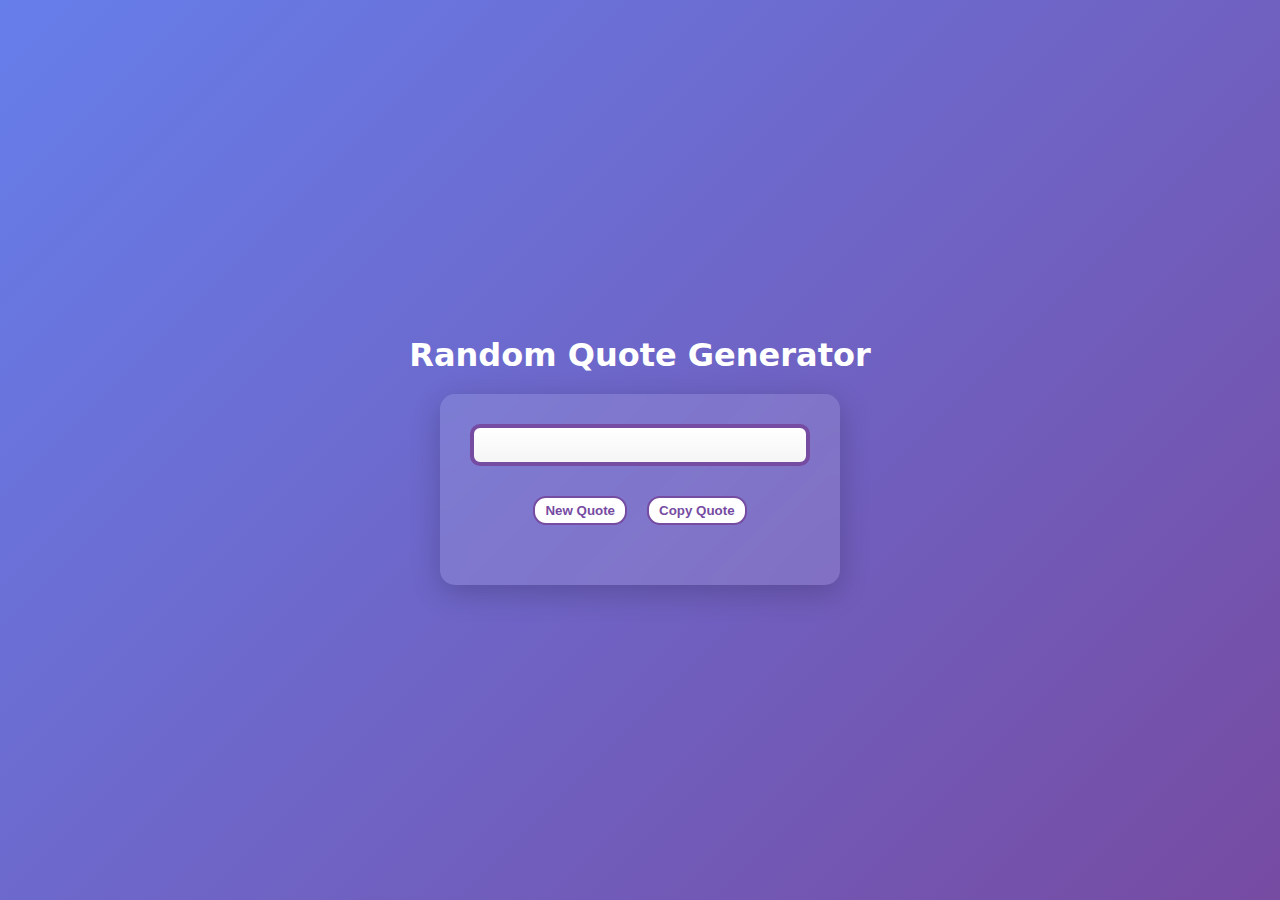
<file: index.html>
<!DOCTYPE html>
<html lang="en">

<head>
    <meta charset="UTF-8">
    <meta name="viewport" content="width=device-width, initial-scale=1.0">
    <title>Quote App</title>
    <link rel="stylesheet" href="Quote.css">
</head>

<body>

    <div class="header">
        <h1>Random Quote Generator</h1>
    </div>
    <div class="container">
        <div class="quote-box">
            <p id="quote"></p>
        </div>
        <div class="btn">
            <button id="new-quote">New Quote</button>
            <button id="copy-quote">Copy Quote</button>
        </div>
    </div>
    <script src="Quote.JS"></script>
</body>

</html>
</file>
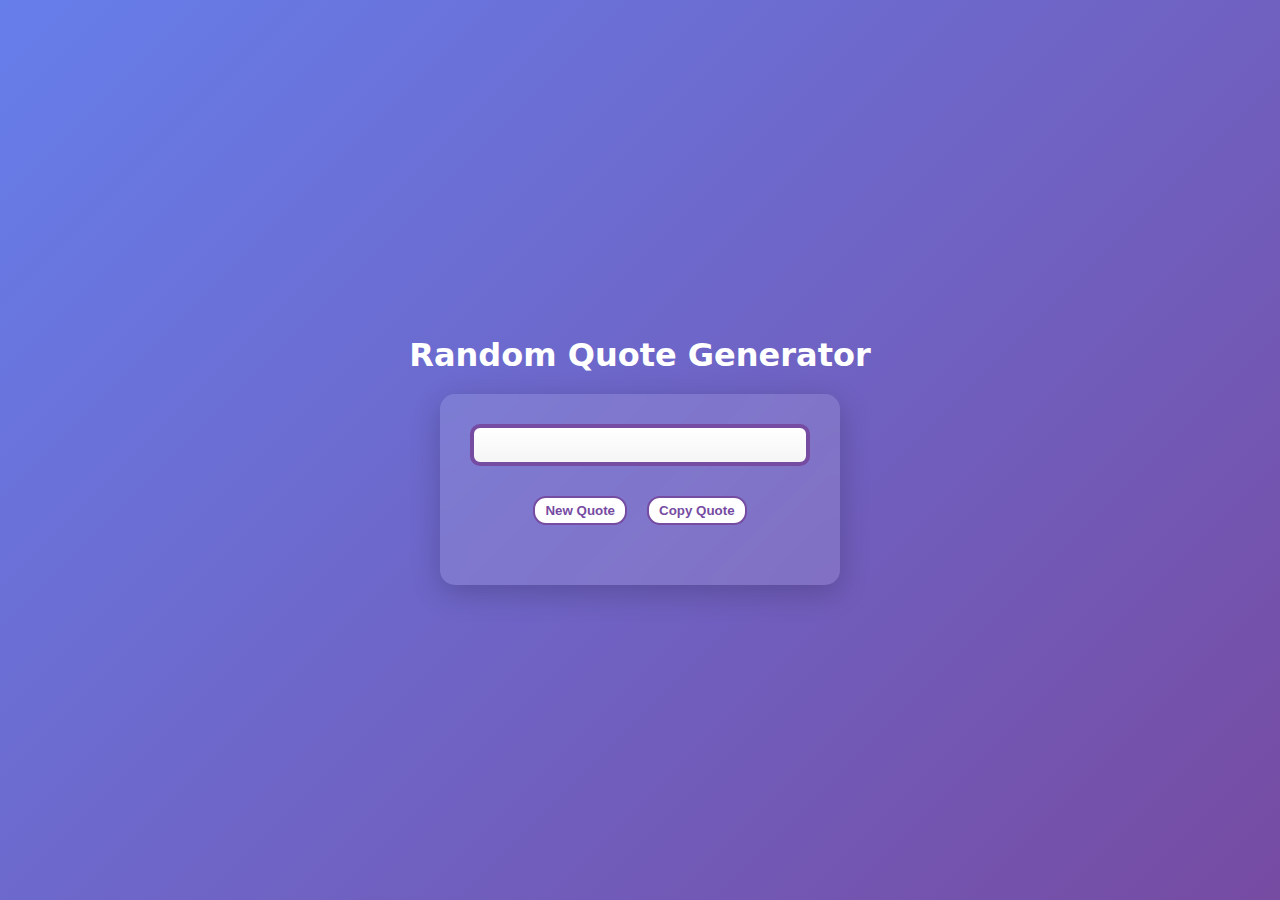
<file: Quote.html>
<!DOCTYPE html>
<html lang="en">

<head>
    <meta charset="UTF-8">
    <meta name="viewport" content="width=device-width, initial-scale=1.0">
    <title>Quote App</title>
    <link rel="stylesheet" href="Quote.css">
</head>

<body>

    <div class="header">
        <h1>Random Quote Generator</h1>
    </div>
    <div class="container">
        <div class="quote-box">
            <p id="quote"></p>
        </div>
        <div class="btn">
            <button id="new-quote">New Quote</button>
            <button id="copy-quote">Copy Quote</button>
        </div>
    </div>
    <script src="Quote.JS"></script>
</body>

</html>
</file>
<file: Quote.css>
* {
    margin: 0;
    box-sizing: border-box;
    padding: 0;
}

body {
    margin: 0;
    height: 100vh;
    display: flex;
    flex-direction: column;
    justify-content: center;
    align-items: center;
    font-family: system-ui, -apple-system, BlinkMacSystemFont, 'Segoe UI', Roboto, Oxygen, Ubuntu, Cantarell, 'Open Sans', 'Helvetica Neue', sans-serif;
    background: linear-gradient(135deg, #667eea, #764ba2);
    color: #fff;

}

.header {
    display: flex;
    padding: 20px;
}

.container {
    align-items: center;
    justify-content: center;
    background-color: rgba(255, 255, 255, 0.12);
    padding: 30px;
    width: 400px;
    border-radius: 15px;
    text-align: center;
    box-shadow: 0 8px 30px rgba(0, 0, 0, 0.2);
    backdrop-filter: blur(10px);

}

.quote-box {
    background: linear-gradient(white, whitesmoke);
    padding: 17px;
    font-size: 15px;
    font-weight: bold;
    text-wrap: wrap;
    display: flex;
    flex-direction: row;
    color: #764ba2;
    border-radius: 10px;
    border: solid 4px;
}

.btn {
    display: flex;
    flex-direction: row;
    align-items: center;
    justify-content: center;
    margin: 20px;
}

button {
    background-color: #fff;
    color: #764ba2;
    border: solid 2px #764ba2;
    padding: 5px 10px;
    margin: 10px;
    border-radius: 13px;
    cursor: pointer;
    font-weight: bold;
    transition: background-color 0.3s, color 0.3s;
}

button:hover {
    background: #f1f1f1;
    transform: translateY(-2px);
}
</file>
